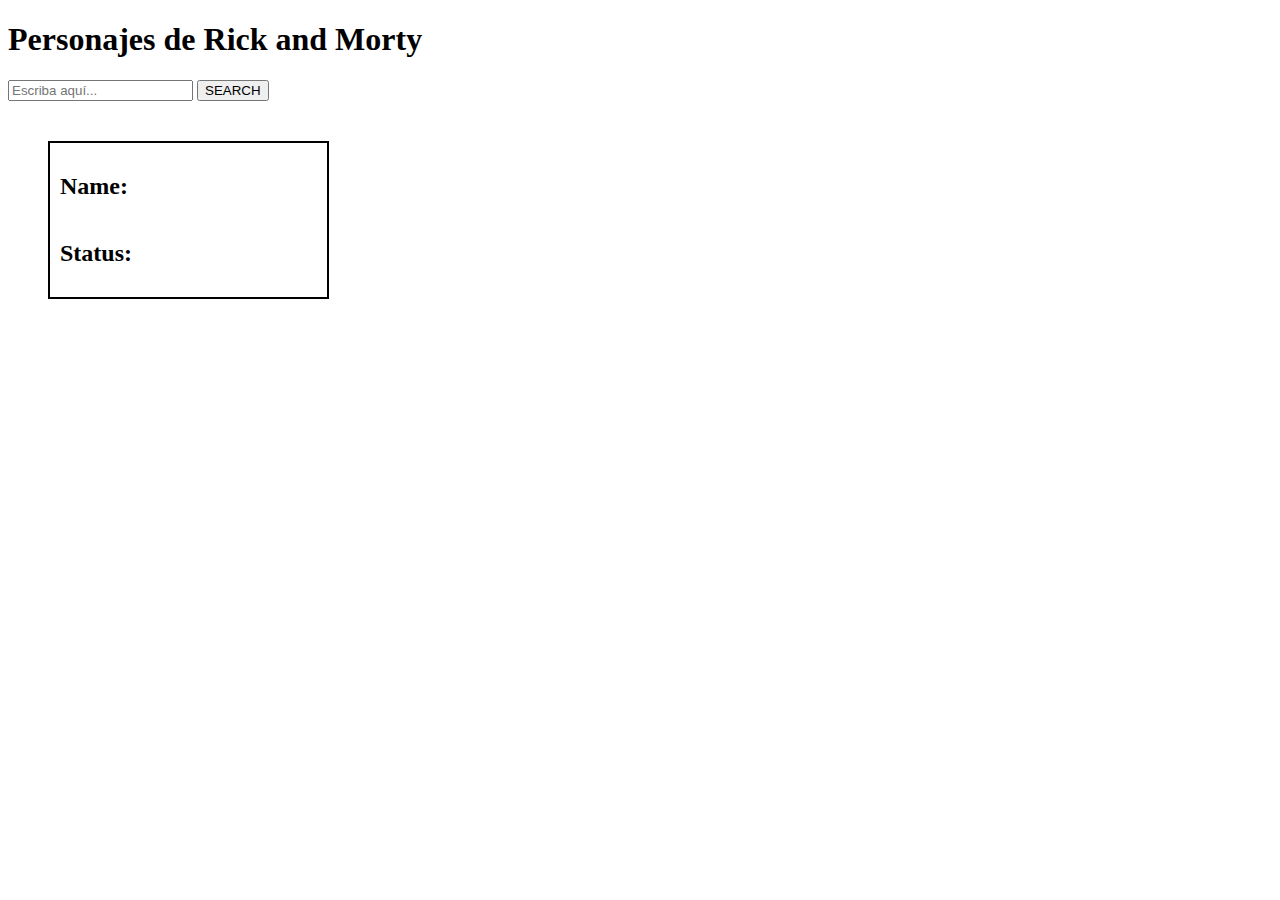
<file: Rick y Morty QueryString/index.html>
<!DOCTYPE html>
<html lang="en">
<head>
    <meta charset="UTF-8">
    <meta name="viewport" content="width=device-width, initial-scale=1.0">
    <title>Document</title>
    <link href="./css/styles.css" rel="stylesheet">
</head>
<body>

    <h1>Personajes de Rick and Morty</h1>

    <form action="results.html" method="GET">
        <input type="text" name="q" placeholder="Escriba aquí...">
        <button type="submit">SEARCH</button>
    </form>

    <section class="characterList">

        <article class="characters">
            <img>
            <h2>Name: </h2>
            <h2>Status: </h2>
        </article>


    </section>

    <script src="./js/index.js"></script>
</body>
</html>
</file>
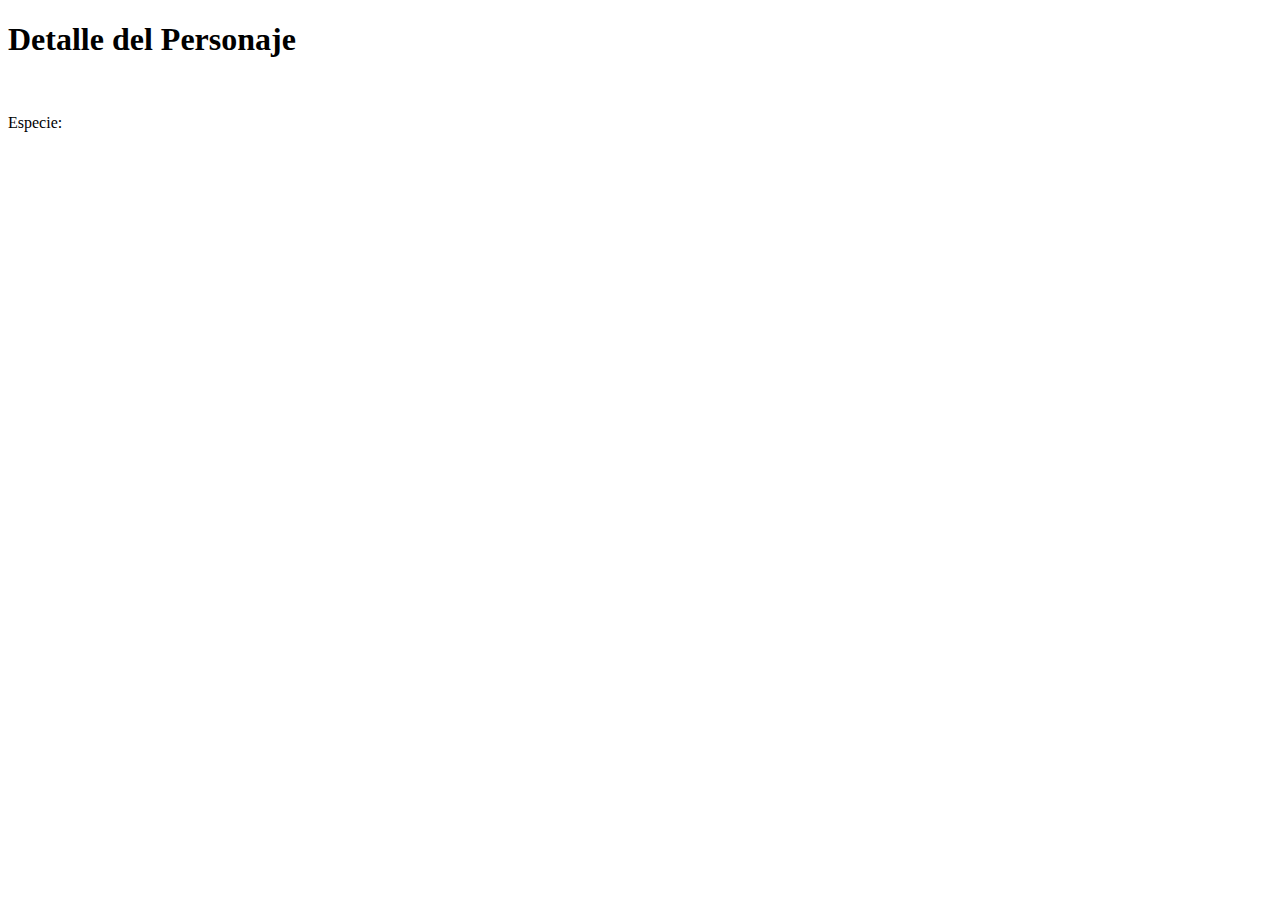
<file: Rick y Morty QueryString/detalle.html>
<!DOCTYPE html>
<html lang="en">
<head>
    <meta charset="UTF-8">
    <meta name="viewport" content="width=device-width, initial-scale=1.0">
    <title>Document</title>
    <link href="./css/styles.css" rel="stylesheet">
</head>
<body>
    <h1>Detalle del Personaje</h1>

        <section>
            <h2></h2>
            <img>
            <p>Especie:</p>
        </section>

    <script src="./js/detalle.js"></script>
</body>
</html>
</file>
<file: Rick y Morty QueryString/css/styles.css>
.characterList{
    display: grid;
    grid-template-columns: repeat(4, 1fr);
    gap: 20px;
    padding: 40px;
}

.characters {
    border: 2px solid black;
    padding: 10px;
    display: flex;
    flex-direction: column;
}

.characters img {
    max-width: 100%;
    height: auto;
    border-radius: 8px;
}
</file>
